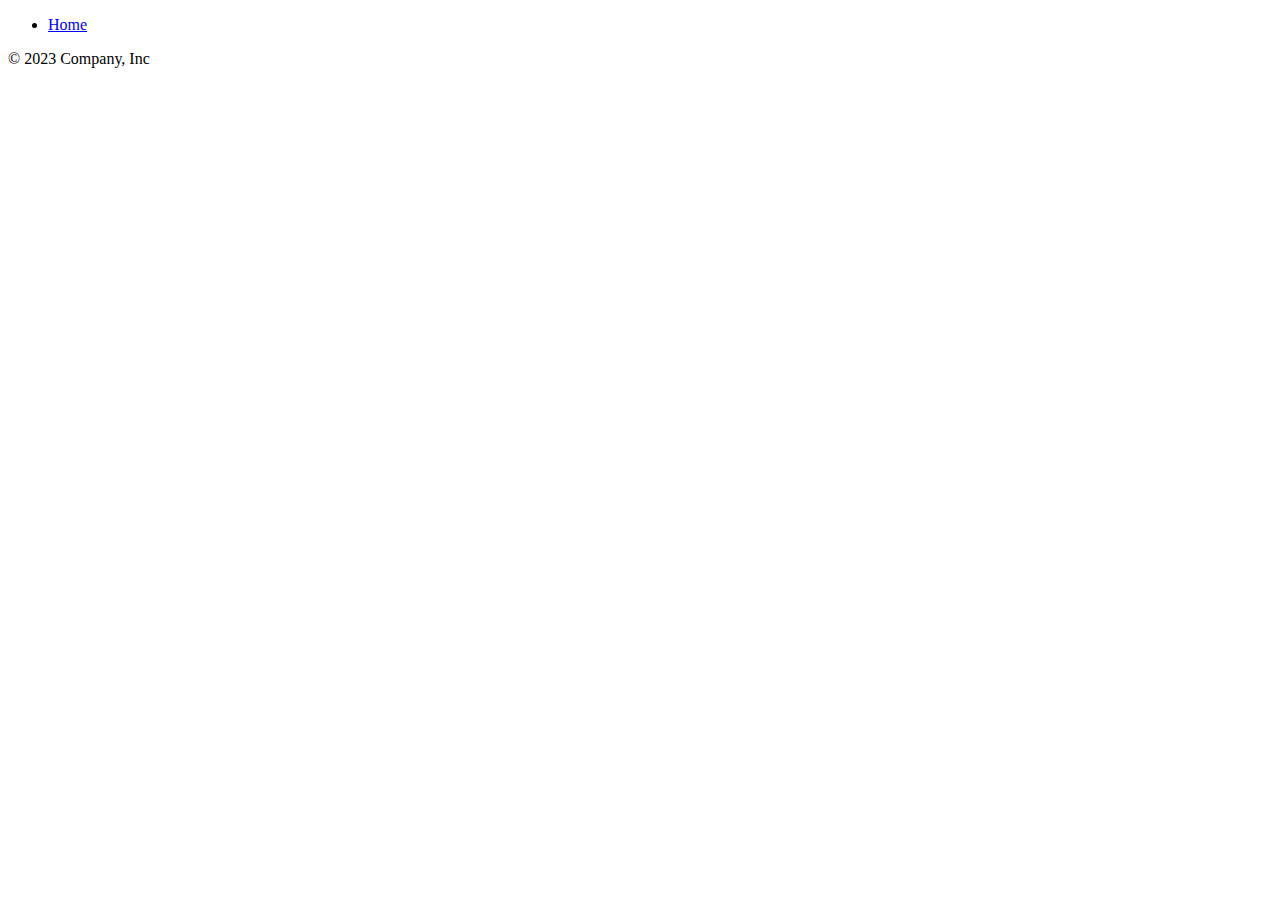
<file: src/main/resources/templates/footer.html>
<!DOCTYPE html>
<html lang="ko">
<head>
    <meta charset="UTF-8">
    <title>Footer template</title>
</head>
<body>
    <footer class="py-3 my-4">
        <ul class="nav justify-content-center border-bottom pb-3 mb-3">
            <li class="nav-item"><a href="#" class="nav-link px-2 text-body-secondary">Home</a></li>
        </ul>
        <p class="text-center text-body-secondary">&copy; 2023 Company, Inc</p>
    </footer>
</body>
</html>
</file>
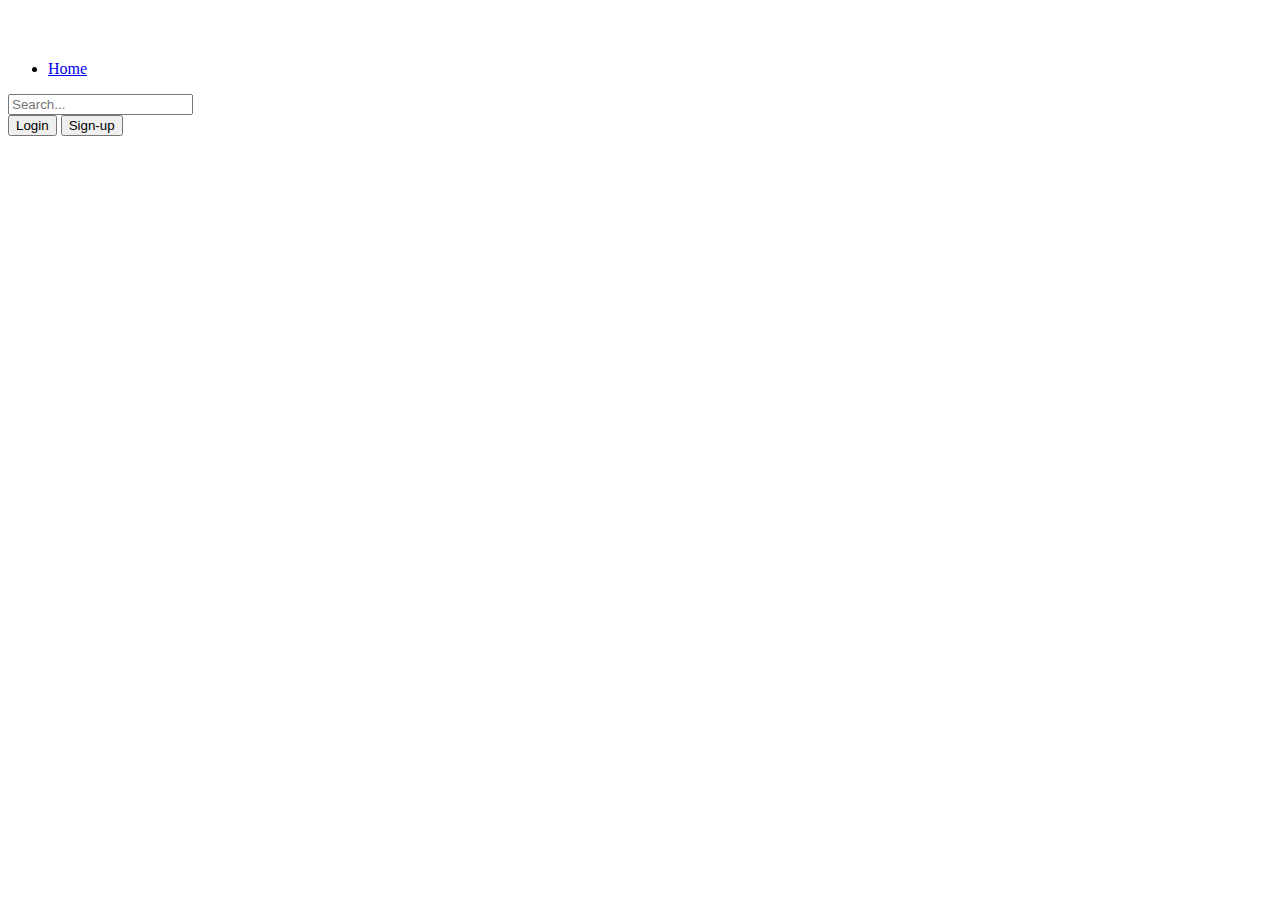
<file: src/main/resources/templates/header.html>
<!DOCTYPE html>
<html lang="ko">
<head>
    <meta charset="UTF-8">
    <title>Title</title>
</head>
<body>
    <header class="p-3 text-bg-dark">
        <div class="container">
            <div class="d-flex flex-wrap align-items-center justify-content-center justify-content-lg-start">
                <a href="/" class="d-flex align-items-center mb-2 mb-lg-0 text-white text-decoration-none">
                    <svg class="bi me-2" width="40" height="32" role="img" aria-label="Bootstrap"><use xlink:href="#bootstrap"/></svg>
                </a>

                <ul class="nav col-12 col-lg-auto me-lg-auto mb-2 justify-content-center mb-md-0">
                    <li><a href="#" class="nav-link px-2 text-secondary">Home</a></li>
                </ul>

                <form class="col-12 col-lg-auto mb-3 mb-lg-0 me-lg-3" role="search">
                    <input type="search" class="form-control form-control-dark text-bg-dark" placeholder="Search..." aria-label="Search">
                </form>

                <div class="text-end">
                    <button type="button" class="btn btn-outline-light me-2">Login</button>
                    <button type="button" class="btn btn-warning">Sign-up</button>
                </div>
            </div>
        </div>
    </header>
</body>
</html>
</file>
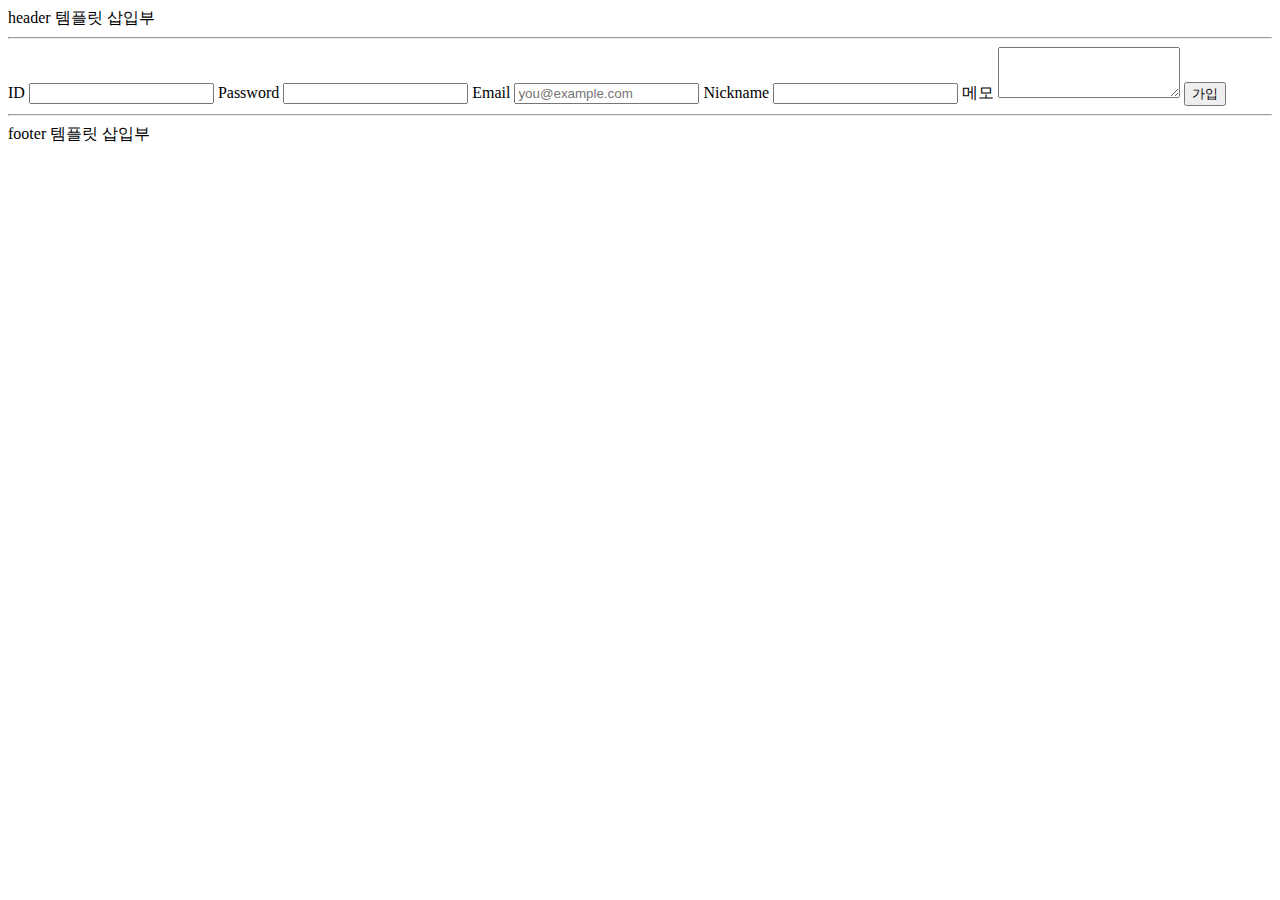
<file: src/main/resources/templates/sign-up.html>
<!DOCTYPE html>
<html lang="ko">
<head>
    <meta charset="UTF-8">
    <title>회원 가입</title>
</head>
<body>
<header>
    header 템플릿 삽입부
    <hr>
</header>

<form>
    <label for="userId">ID</label>
    <input id="userId" type="text" required>
    <label for="password">Password</label>
    <input id="password" type="password" required>
    <label for="email">Email</label>
    <input id="email" type="email" placeholder="you@example.com">
    <label for="nickname">Nickname</label>
    <input id="nickname" type="text">
    <label for="memo">메모</label>
    <textarea id="memo" rows="3"></textarea>
    <button type="submit">가입</button>
</form>

<footer>
    <hr>
    footer 템플릿 삽입부
</footer>

</body>
</html>
</file>
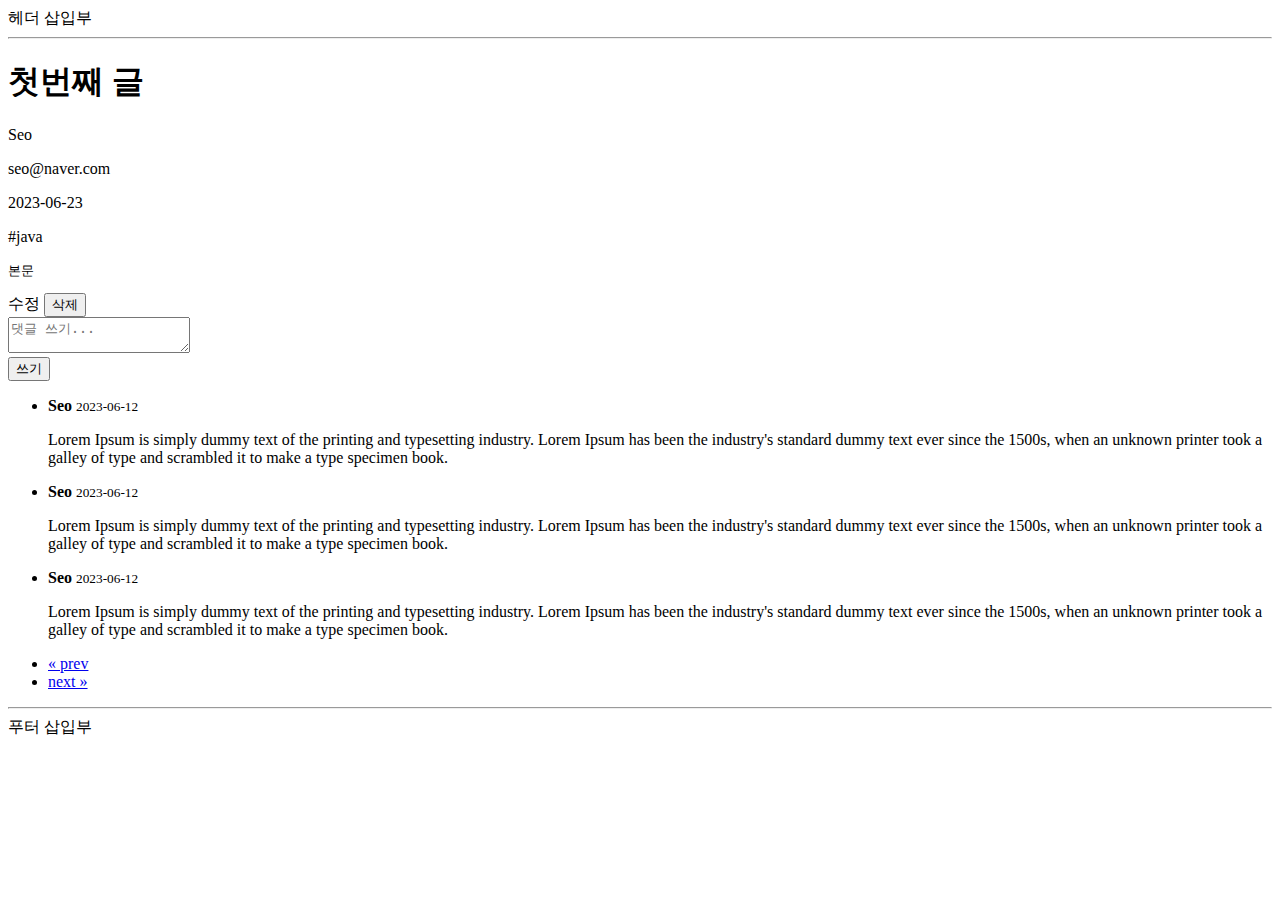
<file: src/main/resources/templates/articles/detail.html>
<!DOCTYPE html>
<html lang="ko">
<head>
    <meta charset="UTF-8">
    <meta name="viewport" content="width=device-width, initial-scale=1">
    <meta name="description" content="">
    <meta name="author" content="Seo">
    <title>게시글 페이지</title>

    <link href="https://cdn.jsdelivr.net/npm/bootstrap@5.3.0/dist/css/bootstrap.min.css" rel="stylesheet"
          integrity="sha384-9ndCyUaIbzAi2FUVXJi0CjmCapSmO7SnpJef0486qhLnuZ2cdeRhO02iuK6FUUVM" crossorigin="anonymous">
</head>

<body>

<header id="header">
    헤더 삽입부
    <hr>
</header>

<main id="article-main" class="container">
    <header id="article-header" class="py-5 text-center">
        <h1>첫번째 글</h1>
    </header>

    <div class="row g-5">
        <section class="col-md-3 col-lg-4 order-md-last">
            <aside>
                <p><span id="nick-name">Seo</span></p>
                <p><a id="email">seo@naver.com</a></p>
                <p><time id="created-at" datetime="2022-01-01T00:00:00">2023-06-23</time></p>
                <p><span id="hashtag">#java</span></p>
            </aside>
        </section>

        <article id="article-content" class="col-md-9 col-lg-8">
            <pre>본문</pre>
        </article>
    </div>

    <div class="row g-5" id="article-buttons">
        <form id="delete-article-form">
            <div class="pb-5 d-grid gap-2 d-md-block">
                <a class="btn btn-success me-md-2" role="button" id="update-article">수정</a>
                <button class="btn btn-danger me-md-2" type="submit">삭제</button>
            </div>
        </form>
    </div>

    <div class="row g-5">
        <section>
            <form class="row g-3">
                <div class="col-md-9 col-lg-8">
                    <label for="comment-textbox" hidden>댓글</label>
                    <textarea class="form-control" id="comment-textbox" placeholder="댓글 쓰기..." row="3"></textarea>
                </div>
                <div class="col-md-3 col-lg-4">
                    <label for="comment-submit" hidden>댓글 쓰기</label>
                    <button class="btn btn-primary" id="comment-submit" type="submit">쓰기</button>
                </div>
            </form>

            <ul id="article-comments" class="row col-md-10 col-lg-8 pt-3">
                <li>
                    <div class="row">
                        <strong>Seo</strong>
                        <small><time>2023-06-12</time></small>
                        <p>
                            Lorem Ipsum is simply dummy text of the printing and typesetting industry. Lorem Ipsum has
                            been the industry's standard dummy text ever since the 1500s,
                            when an unknown printer took a galley of type and scrambled it to make a type specimen book.
                        </p>
                    </div>
                </li>
                <li>
                    <div>
                        <strong>Seo</strong>
                        <small><time>2023-06-12</time></small>
                        <p>
                            Lorem Ipsum is simply dummy text of the printing and typesetting industry. Lorem Ipsum has
                            been the industry's standard dummy text ever since the 1500s,
                            when an unknown printer took a galley of type and scrambled it to make a type specimen book.
                        </p>
                    </div>
                </li>
                <li>
                    <div>
                        <strong>Seo</strong>
                        <small><time>2023-06-12</time></small>
                        <p>
                            Lorem Ipsum is simply dummy text of the printing and typesetting industry. Lorem Ipsum has
                            been the industry's standard dummy text ever since the 1500s,
                            when an unknown printer took a galley of type and scrambled it to make a type specimen book.
                        </p>
                    </div>
                </li>
            </ul>

        </section>
    </div>

    <div class="row g-5">
        <nav aria-label="Page navigation example">
            <ul class="pagination">
                <li class="page-item">
                    <a class="page-link" href="#" aria-label="Previous">
                        <span aria-hidden="true">&laquo; prev</span>
                    </a>
                </li>
                <li class="page-item">
                    <a class="page-link" href="#" aria-label="Next">
                        <span aria-hidden="true">next &raquo;</span>
                    </a>
                </li>
            </ul>
        </nav>
    </div>

</main>

<footer id="footer">
    <hr>
    푸터 삽입부
</footer>

<script src="https://cdn.jsdelivr.net/npm/bootstrap@5.3.0/dist/js/bootstrap.bundle.min.js"
        integrity="sha384-geWF76RCwLtnZ8qwWowPQNguL3RmwHVBC9FhGdlKrxdiJJigb/j/68SIy3Te4Bkz"
        crossorigin="anonymous"></script>

</body>
</html>
</file>
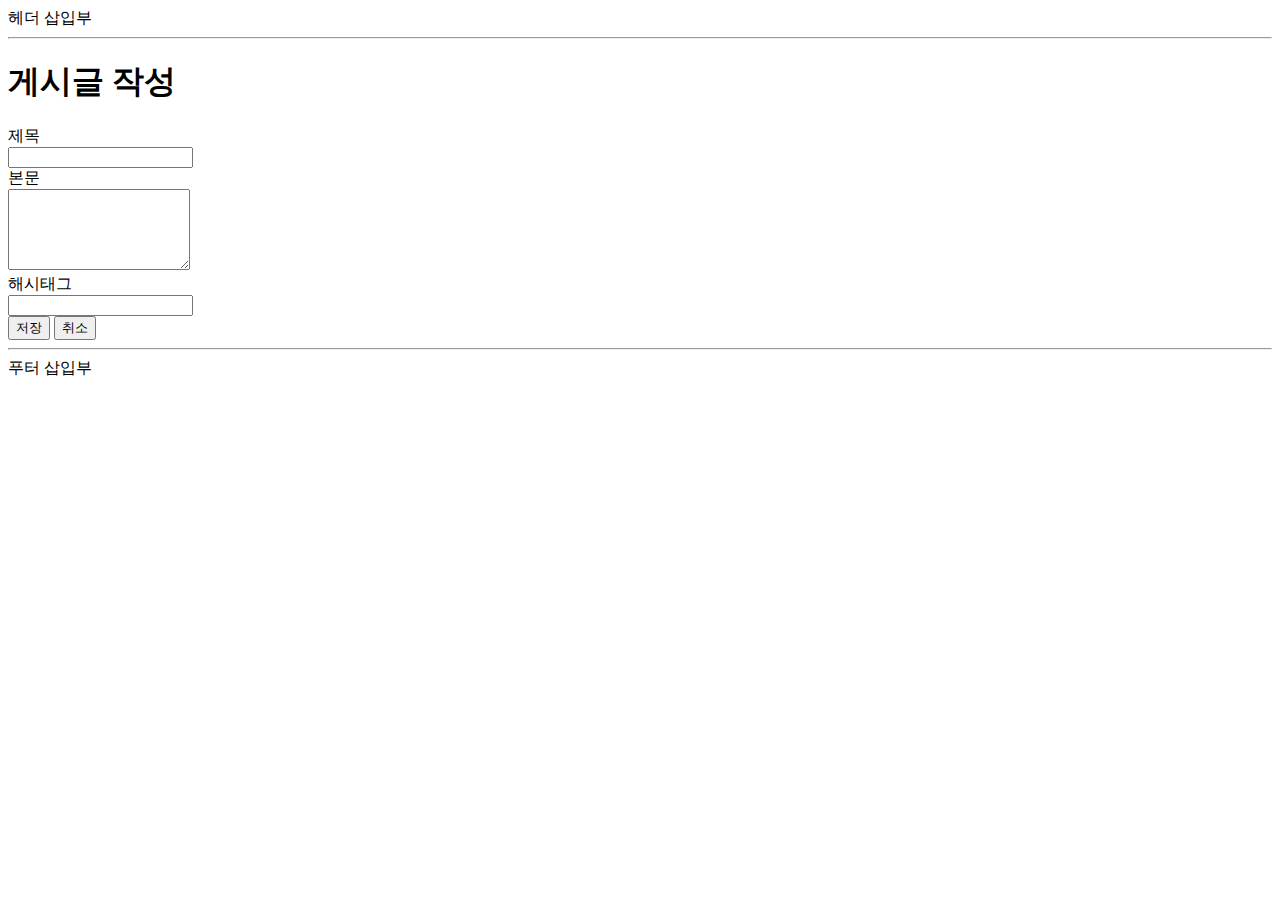
<file: src/main/resources/templates/articles/form.html>
<!DOCTYPE html>
<html lang="ko">
<head>
  <meta charset="UTF-8">
  <meta name="viewport" content="width=device-width, initial-scale=1">
  <meta name="description" content="">
  <meta name="author" content="Uno Kim">
  <title>새 게시글 등록</title>

  <link href="https://cdn.jsdelivr.net/npm/bootstrap@5.2.0-beta1/dist/css/bootstrap.min.css" rel="stylesheet" integrity="sha384-0evHe/X+R7YkIZDRvuzKMRqM+OrBnVFBL6DOitfPri4tjfHxaWutUpFmBp4vmVor" crossorigin="anonymous">
</head>

<body>

<header id="header">
  헤더 삽입부
  <hr>
</header>

<div class="container">
  <header id="article-form-header" class="py-5 text-center">
    <h1>게시글 작성</h1>
  </header>

  <form id="article-form">
    <div class="row mb-3 justify-content-md-center">
      <label for="title" class="col-sm-2 col-lg-1 col-form-label text-sm-end">제목</label>
      <div class="col-sm-8 col-lg-9">
        <input type="text" class="form-control" id="title" name="title" required>
      </div>
    </div>
    <div class="row mb-3 justify-content-md-center">
      <label for="content" class="col-sm-2 col-lg-1 col-form-label text-sm-end">본문</label>
      <div class="col-sm-8 col-lg-9">
        <textarea class="form-control" id="content" name="content" rows="5" required></textarea>
      </div>
    </div>
    <div class="row mb-4 justify-content-md-center">
      <label for="hashtag" class="col-sm-2 col-lg-1 col-form-label text-sm-end">해시태그</label>
      <div class="col-sm-8 col-lg-9">
        <input type="text" class="form-control" id="hashtag" name="hashtag">
      </div>
    </div>
    <div class="row mb-5 justify-content-md-center">
      <div class="col-sm-10 d-grid gap-2 d-sm-flex justify-content-sm-end">
        <button type="submit" class="btn btn-primary" id="submit-button">저장</button>
        <button type="button" class="btn btn-secondary" id="cancel-button">취소</button>
      </div>
    </div>
  </form>
</div>

<footer id="footer">
  <hr>
  푸터 삽입부
</footer>

<script src="https://cdn.jsdelivr.net/npm/bootstrap@5.2.0-beta1/dist/js/bootstrap.bundle.min.js" integrity="sha384-pprn3073KE6tl6bjs2QrFaJGz5/SUsLqktiwsUTF55Jfv3qYSDhgCecCxMW52nD2" crossorigin="anonymous"></script>
</body>
</html>
</file>
